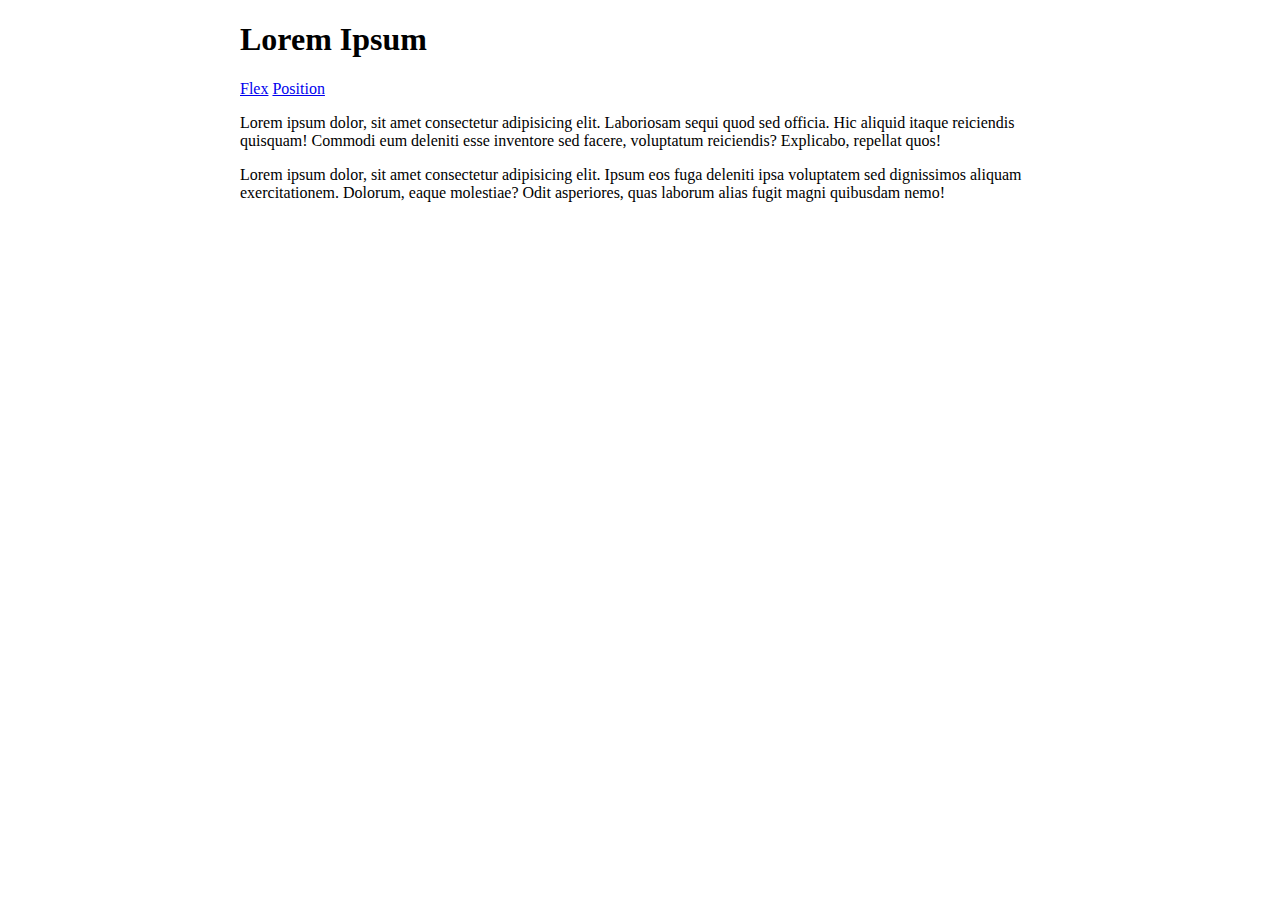
<file: index.html>
<!DOCTYPE html>
<html lang="en">
<head>
    <meta charset="UTF-8">
    <meta http-equiv="X-UA-Compatible" content="IE=edge">
    <meta name="viewport" content="width=device-width, initial-scale=1.0">
    <title>Document</title>
    <link rel="stylesheet" href="style.css">
</head>
<body>
    <div class="container">
        
        <h1>Lorem Ipsum</h1>
        <a href="./flex.html">Flex</a>
        <a href="./position.html">Position</a>
        <p>Lorem ipsum dolor, sit amet consectetur adipisicing elit. Laboriosam sequi quod sed officia. Hic aliquid itaque reiciendis quisquam! Commodi eum deleniti esse inventore sed facere, voluptatum reiciendis? Explicabo, repellat quos!</p>
        <p>Lorem ipsum dolor, sit amet consectetur adipisicing elit. Ipsum eos fuga deleniti ipsa voluptatem sed dignissimos aliquam exercitationem. Dolorum, eaque molestiae? Odit asperiores, quas laborum alias fugit magni quibusdam nemo!</p>

    </div>
    
</body>
</html>
</file>
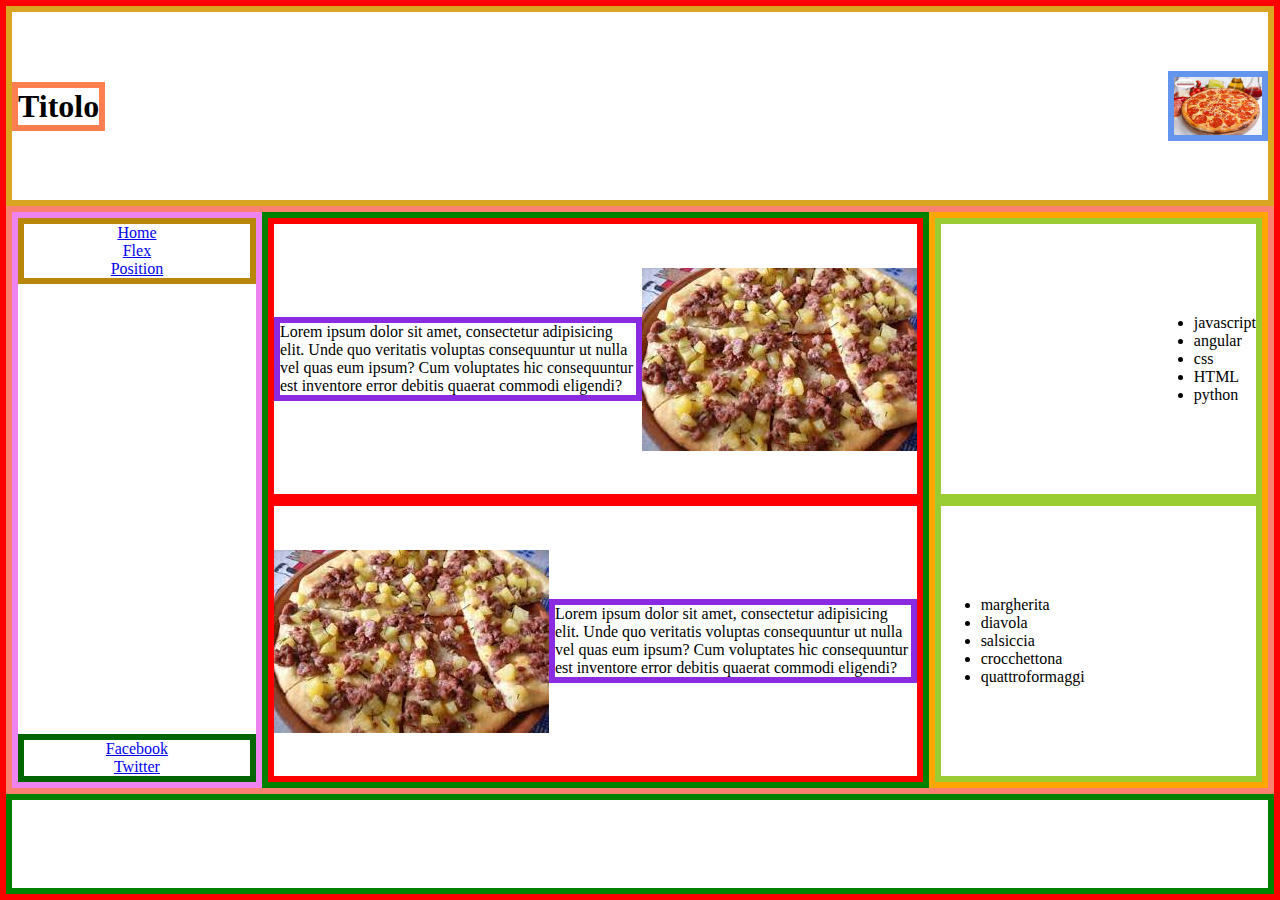
<file: flex.html>
<!DOCTYPE html>
<html lang="en">
<head>
    <meta charset="UTF-8">
    <meta http-equiv="X-UA-Compatible" content="IE=edge">
    <meta name="viewport" content="width=device-width, initial-scale=1.0">
    <title>Document</title>
    <link rel="stylesheet" href="flex.css">
</head>
<body>
    <div class="flex-container">

        <header>
            <h1 class="header-title">Titolo</h1>
            <img class="header-img" src="./assets/index 2.jpg" alt="pizza margherita">
        </header>

        <main>
            <div class="left">
                <nav class="nav-menu">
                    <a href="./index.html">Home</a>
                    <a href="./flex.html">Flex</a>
                    <a href="./position.html">Position</a>
                </nav>
                <div class="social">
                    <a href="http://www.facebook.it">Facebook</a>
                    <a href="http://www.twitter.it">Twitter</a>
                </div>

            </div>
            <div class="center">
                <div class="row">
                    <p class="content-text">Lorem ipsum dolor sit amet, consectetur adipisicing elit. Unde quo veritatis voluptas consequuntur ut nulla vel quas eum ipsum? Cum voluptates hic consequuntur est inventore error debitis quaerat commodi eligendi?</p>
                    <img src="./assets/index 4.jpg" alt="pizza4">

                </div>
                <div class="row inverted">
                    <p class="content-text">Lorem ipsum dolor sit amet, consectetur adipisicing elit. Unde quo veritatis voluptas consequuntur ut nulla vel quas eum ipsum? Cum voluptates hic consequuntur est inventore error debitis quaerat commodi eligendi?</p>
                    <img src="./assets/index 4.jpg" alt="pizza4">

                </div>

            </div>
            <div class="right">
                <div class="list-row end">
                    <ul>
                        <li>javascript</li>
                        <li>angular</li>
                        <li>css</li>
                        <li>HTML</li>
                        <li>python</li>
                    </ul>

                </div>
                <div class="list-row">
                    <ul>
                        <li>margherita</li>
                        <li>diavola</li>
                        <li>salsiccia</li>
                        <li>crocchettona</li>
                        <li>quattroformaggi</li>
                    </ul>
                </div>

            </div>
        </main>

        <footer>

        </footer>

    </div>
    
</body>
</html>
</file>
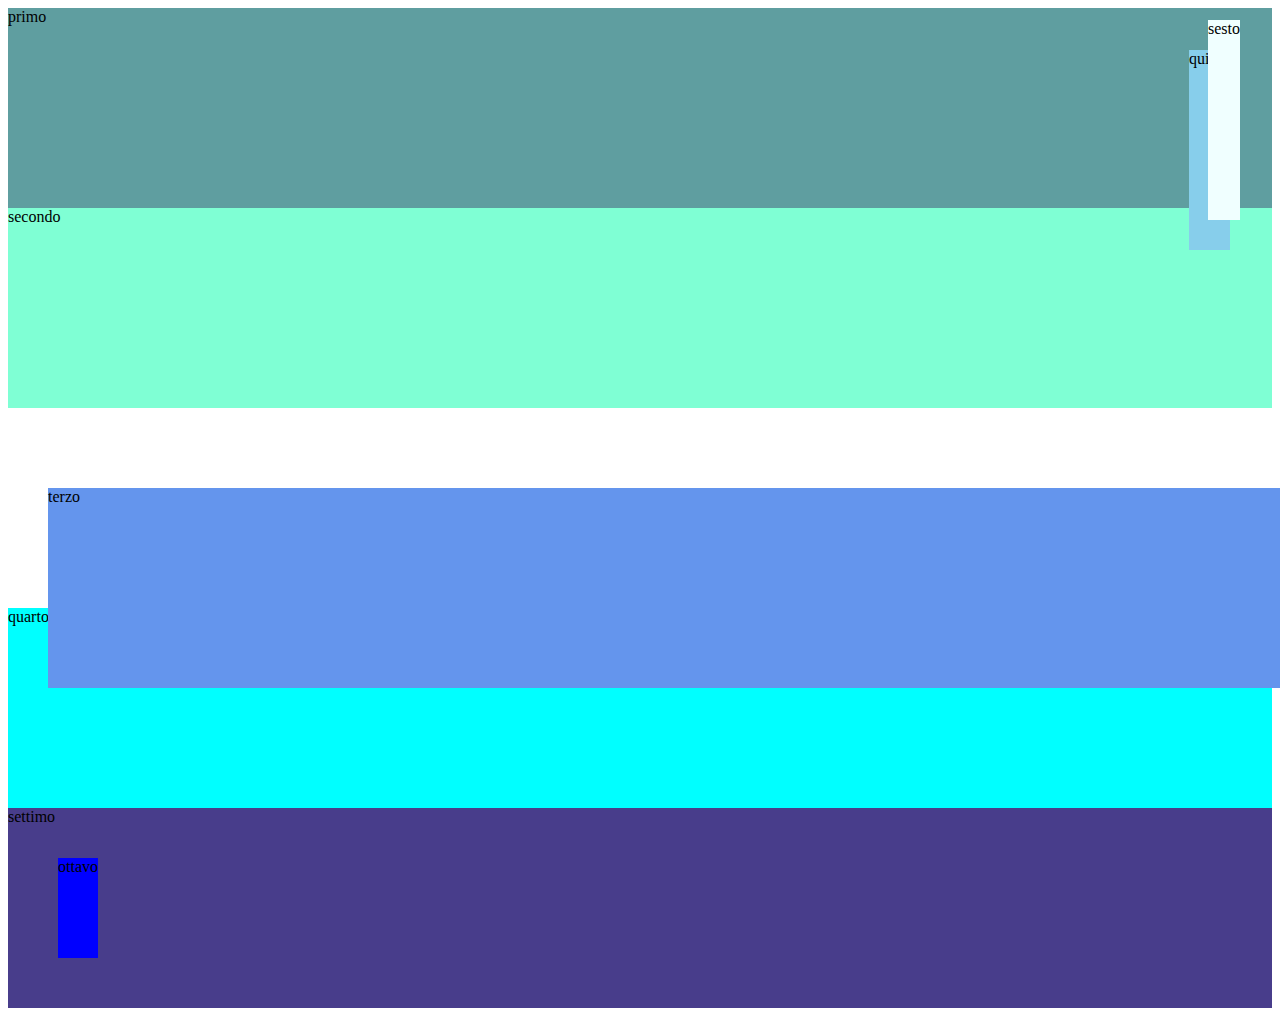
<file: position.html>
<!DOCTYPE html>
<html lang="en">
<head>
    <meta charset="UTF-8">
    <meta http-equiv="X-UA-Compatible" content="IE=edge">
    <meta name="viewport" content="width=device-width, initial-scale=1.0">
    <title>Document</title>
    <link rel="stylesheet" href="position.css">
</head>
<body>
    <div class="primo">
        primo

    </div>

    <div class="secondo">
        secondo

    </div>
    <div class="terzo">
        terzo

    </div>
    <div class="quarto">
        quarto

    </div>
    <div class="quinto">
        quinto

    </div>
    <div class="sesto">
        sesto

    </div>
    <div class="settimo">
        settimo

        <div class="ottavo">
            ottavo
        </div>
    </div>

    
</body>
</html>
</file>
<file: style.css>
.container{
    max-width: 800px;
    margin:auto
}
</file>
<file: flex.css>
html,body{
    margin: 0px;
    padding: 0px;
}

*{
    box-sizing: border-box;

}

.flex-container{

    border: 6px solid red;
    height: 100vh;
    width: 100vw;
    display: flex;
    flex-direction: column;
}

header{
    height: 200px;
    border: 6px solid goldenrod;
    display: flex;
    justify-content: space-between;
    align-items: center;
    
}

main{
    height: 150px;
    border: 6px solid salmon;
    flex-grow: 1;
    display: flex;
    
}

footer{
    border: 6px solid green;
    height: 100px;
    ;
}
.header-title{
    border: 6px solid coral;


}
.header-img{
    border: 6px solid cornflowerblue;
    width: 100px;

}

.left{
    border: 6px solid violet;
    flex-grow: 1;
    display: flex;
    flex-direction: column;
    justify-content: space-between;
    
}

.center{
    border: 6px solid green;
    flex-grow: 4;
    display: flex;
    flex-direction: column;
    align-items: center;
    flex-basis: 0;
}

.right{
    border: 6px solid orange;
    flex-grow: 2;
    flex-basis: 0;
    display: flex;
    flex-direction: column;
   
}
.nav-menu{
    border: 6px solid darkgoldenrod;
    display: flex;
    flex-direction: column;
    align-items: center;

}
.social{
    border: 6px solid darkgreen;
    display: flex;
    flex-direction: column;
    align-items: center;    
}

.row{
    border: 6px solid red;
    flex-grow: 1;   
    display: flex;
    align-items: center;
}
.content-img{
    width: 200px;
    border: 6px solid royalblue;
}
.content-text{
    border: 6px solid blueviolet;
}

.inverted{
    flex-direction: row-reverse;
}

.list-row{
    border: 6px solid yellowgreen;
    align-items: center;
    display: flex;
    flex-grow: 1;

}
.end{
    justify-content:flex-end;
}
</file>
<file: position.css>
.primo{
    height: 200px;
    background-color: cadetblue;
}
.secondo{
    height: 200px;
    background-color: aquamarine;

}
.terzo{
    height: 200px;
    background-color: cornflowerblue;
    position: relative;
    left: 40px; top: 80px;
}
.quarto{
    height: 200px;
    background-color: aqua;
}
.quinto{
    height: 200px;
    background-color:skyblue;
    position: absolute;
    right: 50px; top: 50px;
}

.sesto{
    height: 200px;
    background-color: azure;
    position: fixed;
    top: 20px; right: 40px;
}
.settimo{
    height: 200px;
    background-color:darkslateblue;
    position: relative;

}

.ottavo{
height: 100px;
background-color: blue;
position: absolute;
left: 50px;
bottom: 50px;
}
</file>
